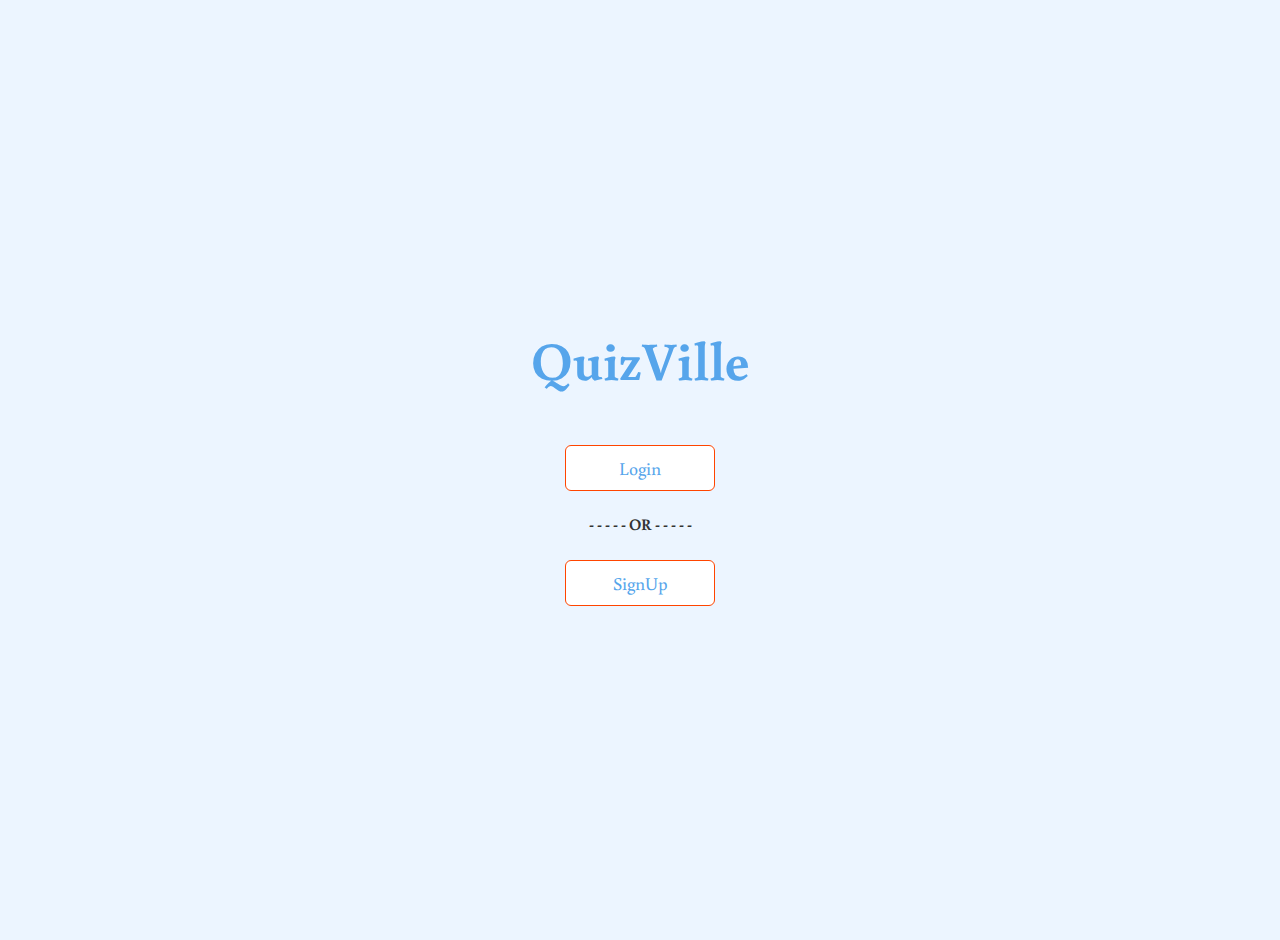
<file: index.html>
<!DOCTYPE html>
<html lang="en">
<head>
    <meta charset="UTF-8">
    <meta name="viewport" content="width=device-width, initial-scale=1.0">
    <link rel="stylesheet" href="app.css">
    <link href="https://fonts.googleapis.com/css2?family=Buenard&display=swap" rel="stylesheet">
    <title>Register</title>
</head>
<body>
    <div class="container height-fix">
        <div id="home" class="flex-center flex-column">
            <h1>QuizVille</h1>
             <a class="btn submit-btn" href="./login.html" id="">Login</a>
             <br>
             <p style="font-size: 16px; font-weight: 800;">- - - - - OR - - - - -</p>
            <br/>
            <br/> 
            <a class="btn submit-btn" href="./signup.html" id="">SignUp</a>
        </div>
    </div>
    
</body>
</html>
</file>
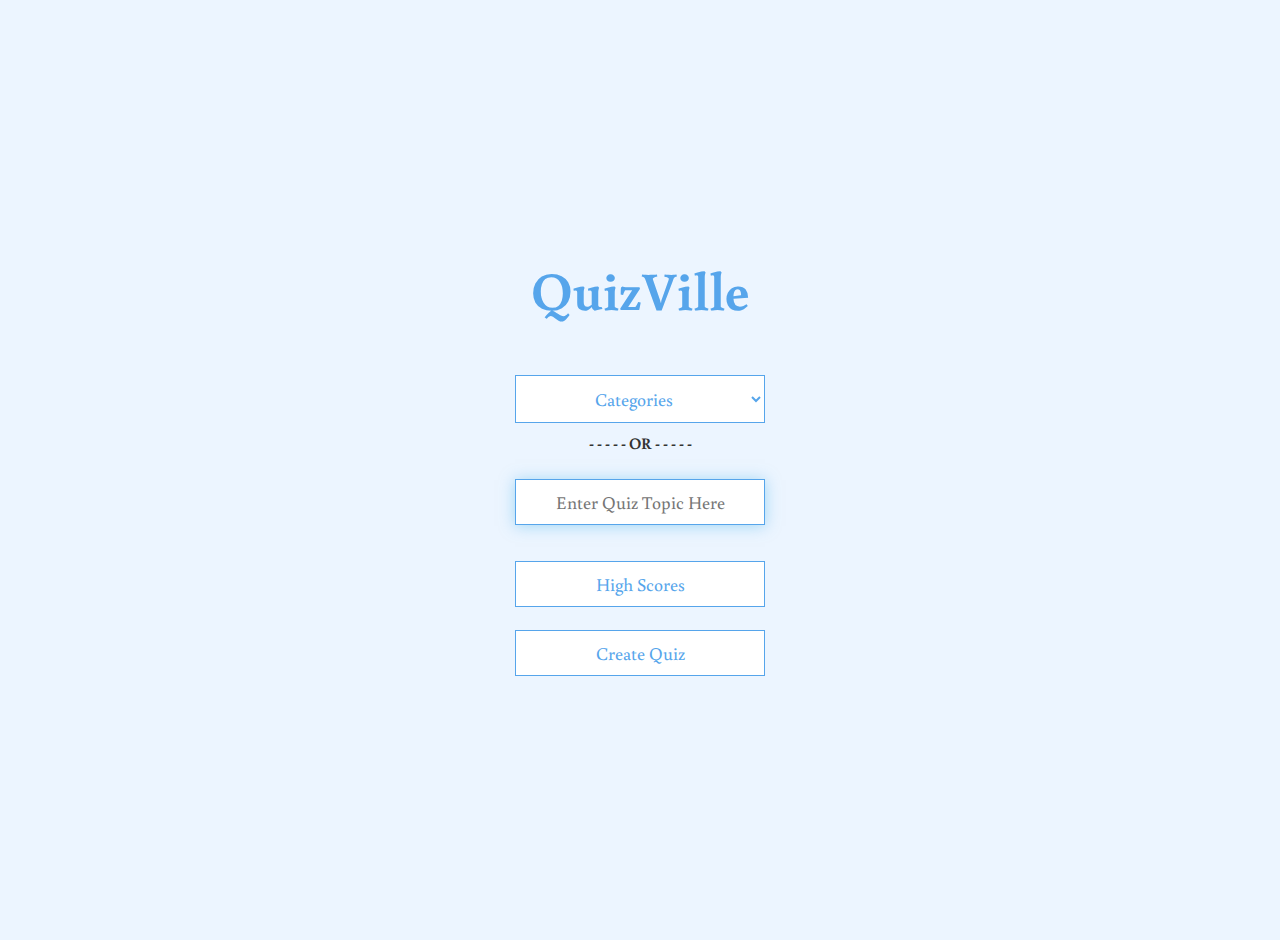
<file: base.html>
<!DOCTYPE html>
<html lang="en">
<head>
    <meta charset="UTF-8">
    <meta name="viewport" content="width=device-width, initial-scale=1.0">
    <link rel="stylesheet" href="./app.css">
    <link href="https://fonts.googleapis.com/css2?family=Buenard&display=swap" rel="stylesheet">
    <title>Quiz Quiz</title>
</head>
<body>
   <div class="container height-fix">
       <div id="home" class="flex-center flex-column">
           <h1>QuizVille</h1>
            <select class="btn text-center" name="categories" id="categories">
                <option value="choose">Categories</option>
                <option value="general">General-Knowledge</option>
                <option value="computer">Computers</option>
                <option value="vehicles">Vehicles</option>
                <option value="sports">Sports</option>
                <option value="geography">Geography</option>
                <option value="history">History</option>
                <option value="animations">Animations</option>
                <option value="any">All-Categories</option>
            </select>
            <a class="btn submit-btn" href="./game.html" id="play">Play</a>
            <p style="font-size: 16px; font-weight: 800;">- - - - - OR - - - - -</p>
           <br/>
           <br/>
           <input id="topic_input" class="btn" type="text" placeholder="Enter Quiz Topic Here"> 
           <br>
           <a class="btn submit-btn" href="./game.html" id="play2">Play</a>
           <br>
           <a class="btn" href="./highscores.html">High Scores</a>
           <br>
           <a class="btn" href="./create.html">Create Quiz</a>

       </div>
   </div>
   <script src="category.js"></script>
</body>
</html>
</file>
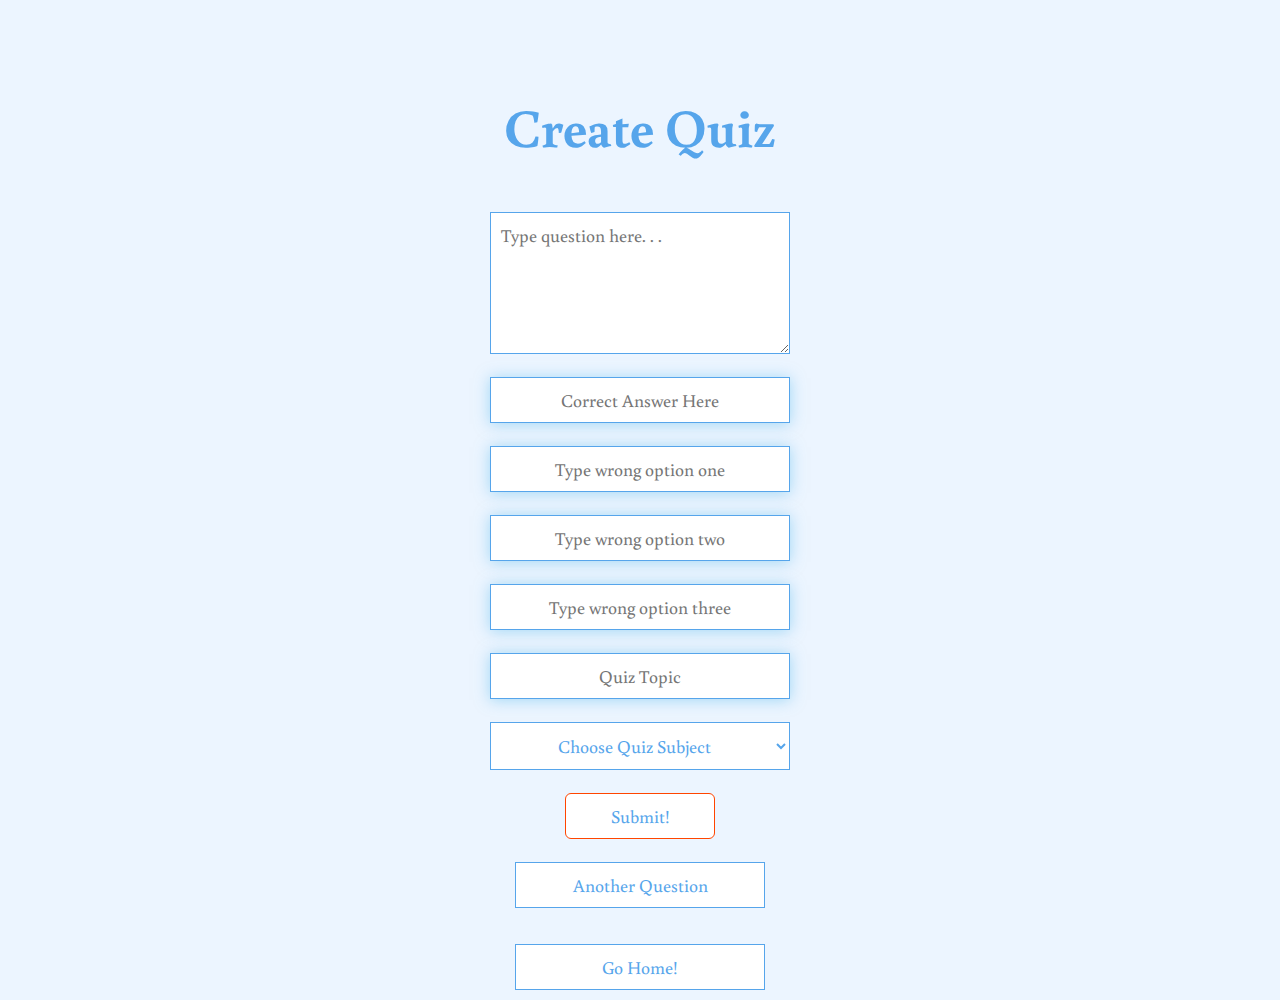
<file: create.html>
<!DOCTYPE html>
<html lang="en">
<head>
    <meta charset="UTF-8">
    <meta name="viewport" content="width=device-width, initial-scale=1.0">
    <link rel="stylesheet" href="app.css">
    <link href="https://fonts.googleapis.com/css2?family=Buenard&display=swap" rel="stylesheet">
    <title>Create Quiz</title>
</head>
<body>
    <div class="container height-fix">
        <div id="create" class="flex-center flex-column">
            <h1>Create Quiz</h1>
            <textarea name="" id="question" class="btn qn-btn" cols="20" rows="5" placeholder="Type question here. . ." required></textarea>
            <br>
            <input style="color:teal" class="btn qn-btn" type="text" id="answer" placeholder="Correct Answer Here" required/>
            <br>
            <input style="color:lightsalmon" class="btn qn-btn" type="text" id="wrong1" placeholder="Type wrong option one" required/>
            <br>
            <input style="color:lightsalmon" class="btn qn-btn" type="text" id="wrong2" placeholder="Type wrong option two" required/>
            <br>
            <input style="color:lightsalmon" class="btn qn-btn" type="text" id="wrong3" placeholder="Type wrong option three" required/>
            <br>
            <input class="btn qn-btn" type="text" id="topic" placeholder="Quiz Topic" required/>
            <br>
            <select class="btn text-center qn-btn" id="category" required>
                <option value="choose">Choose Quiz Subject</option>
                <option value="Biology">Biology</option>
                <option value="Chemistry">Chemistry</option>
                <option value="Computer">Computer</option>
                <option value="Geography">Geography</option>
                <option value="Physics">Physics</option>
                <option value="Mathematics">Mathematics</option>
                <option value="History">History</option>
            </select>
            <br>
            <button id="submit-btn" class="submit-btn" >Submit!</button>
            <br/>
            <a class="btn" href="./create.html">Another Question</a>
            <br/>
            <br/> 
            <a class="btn" href="./base.html" id="">Go Home!</a>
        </div>
    </div>
    <script src="./create.js"></script>
</body>
</html>
</file>
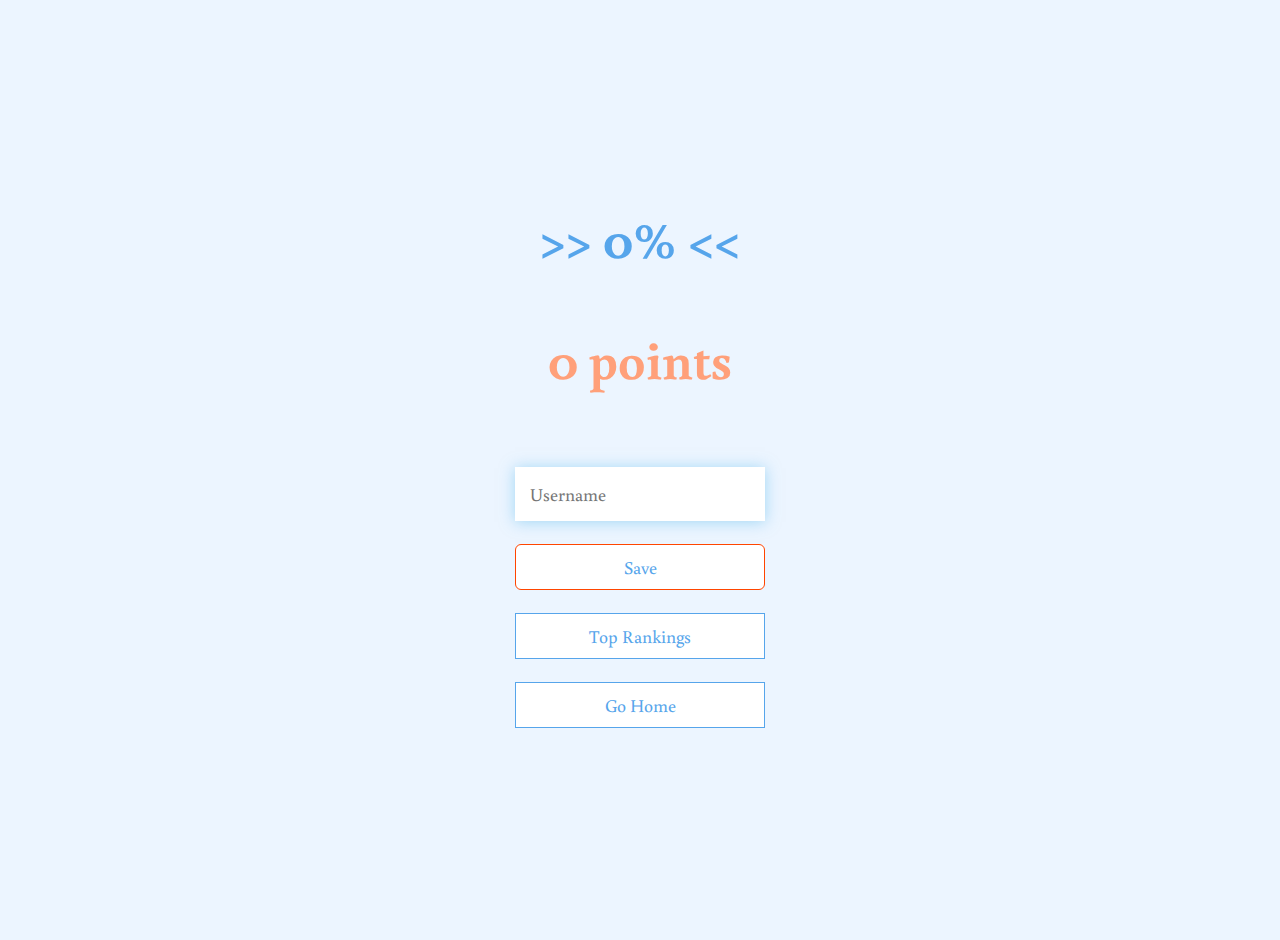
<file: end.html>
<!DOCTYPE html>
<html lang="en">
<head>
    <meta charset="UTF-8">
    <meta name="viewport" content="width=device-width, initial-scale=1.0">
    <link rel="stylesheet" href="app.css">
    <link href="https://fonts.googleapis.com/css2?family=Buenard&display=swap" rel="stylesheet">
    <title>Congrats!</title>
</head>
<body>
    <div class="container height-fix">
        <div id="end" class="flex-center flex-column">
            <h1 id="finalScore1">0</h1>
            <h1 id="finalScore2" style="color:lightsalmon">0</h1>
            <h3 id="totalPoints"></h3>
            <br>
            <form action="">
                <input id="username" type="text" name="username" placeholder="Username">
                <br>
                <button type="submit" class="btn" id="saveScoreBtn" onclick="saveHighScore(event)" disabled>Save</button>
            </form>
            <br>
            <a class="btn" href="/rank.html">Top Rankings</a>
            <br>
            <a class="btn" href="/base.html">Go Home</a>
        </div>
    </div>
    <script src='end.js'></script>
</body>
</html>
</file>
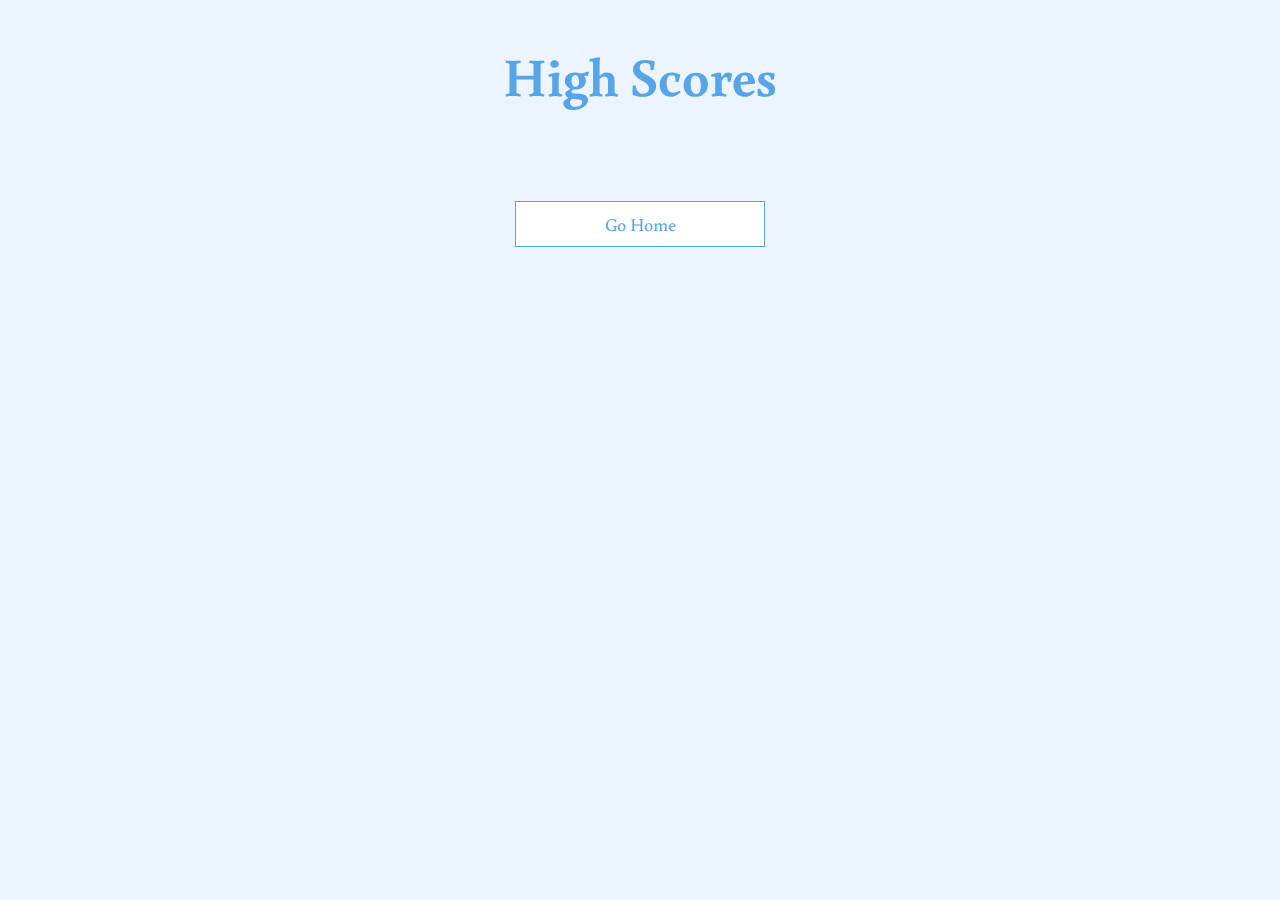
<file: highScores.html>
<!DOCTYPE html>
<html lang="en">
<head>
    <meta charset="UTF-8">
    <meta name="viewport" content="width=device-width, initial-scale=1.0">
    <title>High Scores</title>
    <link rel="stylesheet" href="app.css">
    <link rel="stylesheet" href="highScores.css">
    <link href="https://fonts.googleapis.com/css2?family=Buenard&display=swap" rel="stylesheet">
</head>
<body>
    <div class="container">
        <div id="highScores" class="flex-center flex-column">
            <h1 id="finalScore">High Scores</h1>
            <div id="highScoresList"></div>
            <a class="btn" href="/base.html">Go Home</a>
        </div>
    </div>
    <script src="highScores.js"></script>
</body>
</html>
</file>
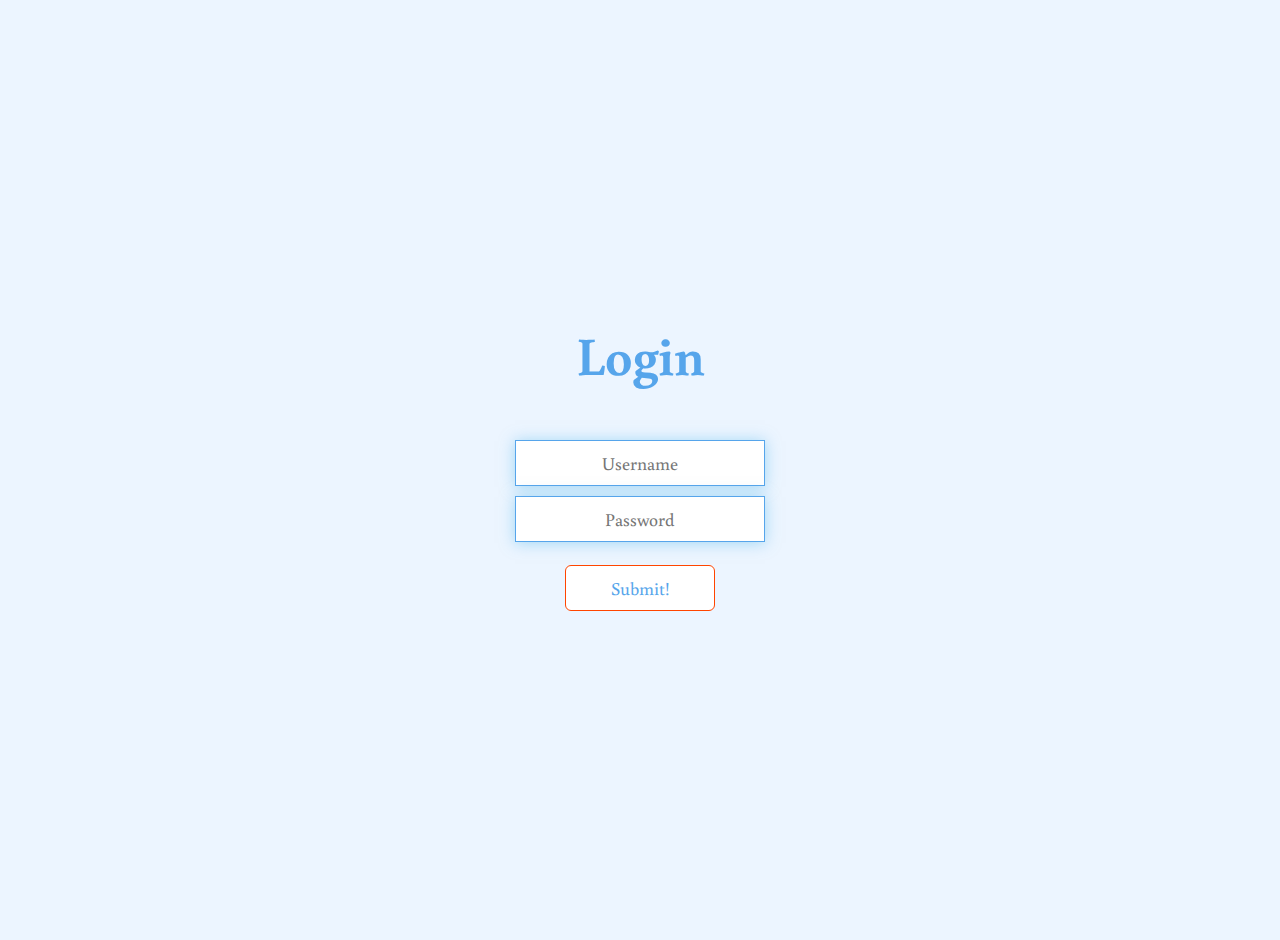
<file: login.html>
<!DOCTYPE html>
<html lang="en">
<head>
    <meta charset="UTF-8">
    <meta name="viewport" content="width=device-width, initial-scale=1.0">
    <link rel="stylesheet" href="app.css">
    <link href="https://fonts.googleapis.com/css2?family=Buenard&display=swap" rel="stylesheet">
    <title>Login</title>
</head>
<body>
    <div class="container height-fix">
        <div class="flex-center flex-column">
            <h1>Login</h1>
            <form id="Signup" class="" onSubmit="">
                <input
                    type="text"
                    id="username"
                    name="username"
                    class="btn"
                    placeholder="Username"
                    autocorrect="off"
                    autocomplete="off"
                />
                <input
                    type="text"
                    id="password"
                    name="password"
                    class="btn"
                    placeholder="Password"
                    autocorrect="off"
                    autocomplete="off"
                />
                <br />
                <button id="submit-btn2" class="submit-btn" >Submit!</button>
            </form>
        </div>
    </div>
    <script src="login.js"></script>
</body>
</html>
</file>
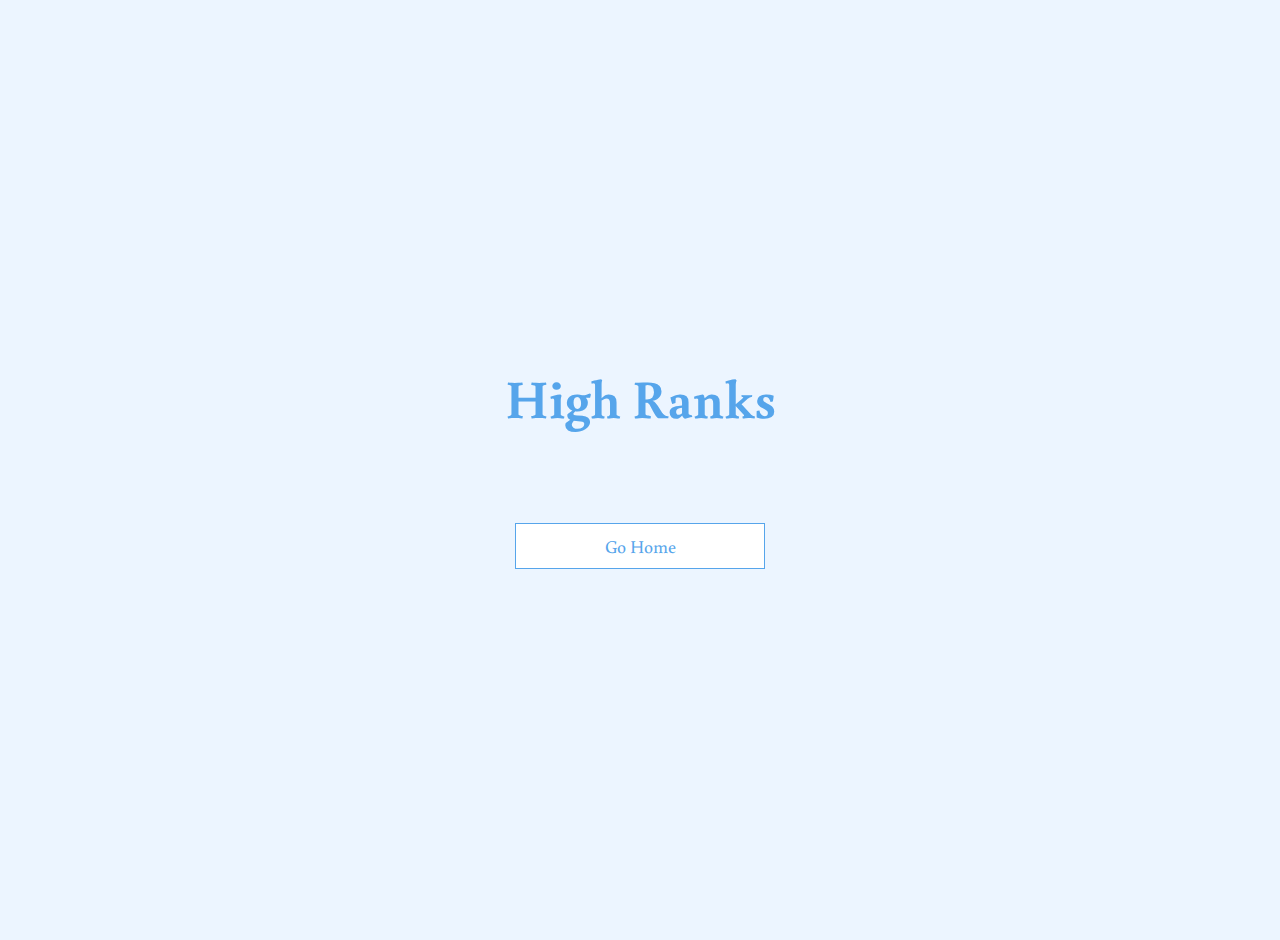
<file: rank.html>
<!DOCTYPE html>
<html lang="en">
<head>
    <meta charset="UTF-8">
    <meta name="viewport" content="width=device-width, initial-scale=1.0">
    <title>Top Quiz Ranks</title>
    <link rel="stylesheet" href="app.css">
    <link rel="stylesheet" href="highScores.css">
    <link href="https://fonts.googleapis.com/css2?family=Buenard&display=swap" rel="stylesheet">
</head>
<body>
    <div class="container height-fix">
        <div id="highScores" class="flex-center flex-column">
            <h1 id="finalScore">High Ranks</h1>
            <div id="highScoresList"></div>
            <a class="btn" href="/base.html">Go Home</a>
        </div>
    </div>
    <script src="rank.js"></script>
</body>
</html>
</file>
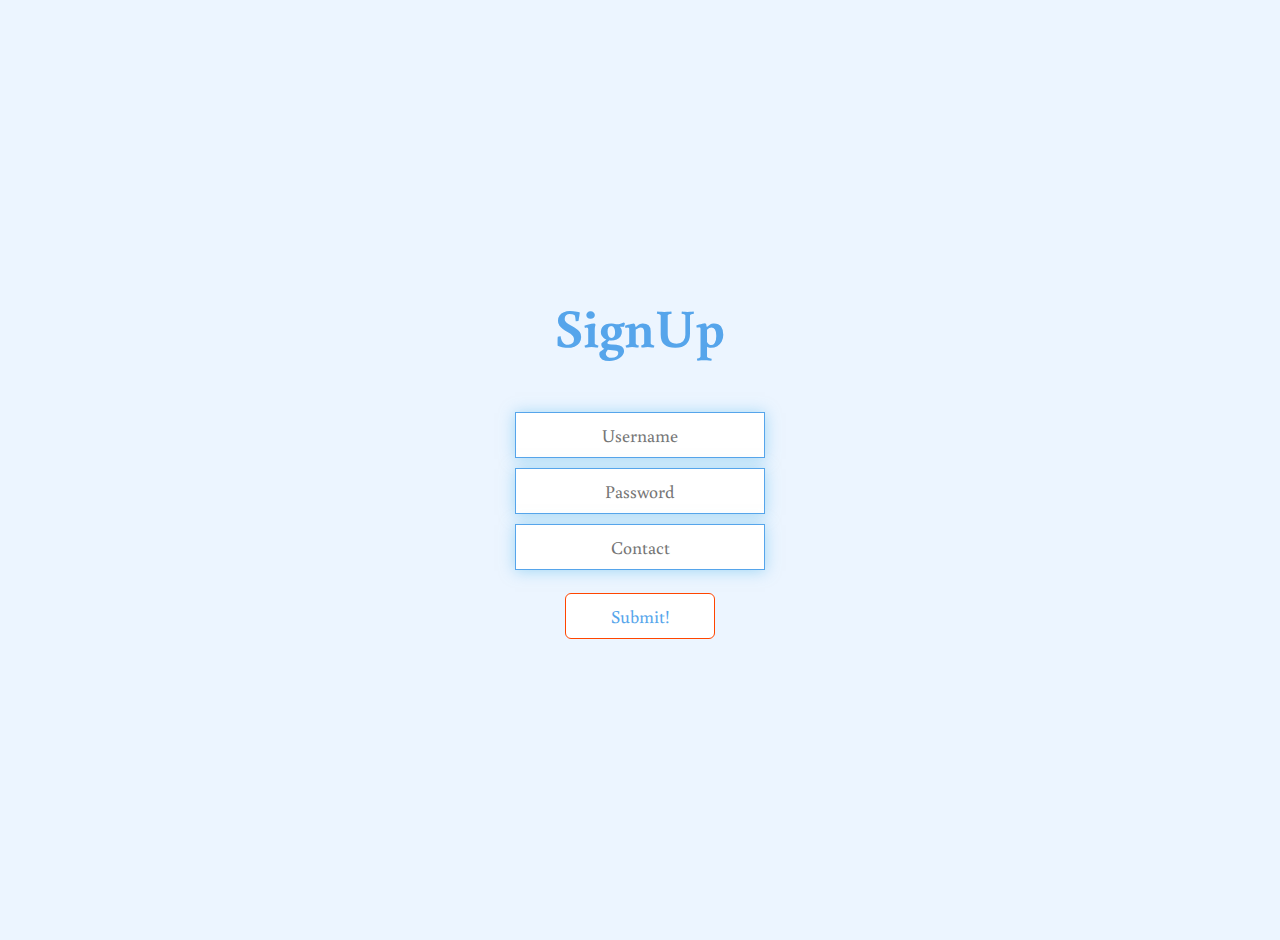
<file: signup.html>
<!DOCTYPE html>
<html lang="en">
<head>
    <meta charset="UTF-8">
    <meta name="viewport" content="width=device-width, initial-scale=1.0">
    <link rel="stylesheet" href="app.css">
    <link href="https://fonts.googleapis.com/css2?family=Buenard&display=swap" rel="stylesheet">
    <title>SignUp</title>
</head>
<body>
    <div class="container height-fix">
        <div class="flex-center flex-column">
            <h1>SignUp</h1>
            <form id="Signup" class="" onSubmit="">
                <input
                    type="text"
                    id="username"
                    name="username"
                    class="btn"
                    placeholder="Username"
                    autocorrect="off"
                    autocomplete="off"
                />
                <input
                    type="text"
                    id="password"
                    name="password"
                    class="btn"
                    placeholder="Password"
                    autocorrect="off"
                    autocomplete="off"
                />
                <input
                    type="text"
                    id="contact"
                    name="contact"
                    class="btn"
                    placeholder="Contact"
                    autocorrect="off"
                    autocomplete="off"
                />
                <br />
                <button id="submit-btn1" class="submit-btn" >Submit!</button>
            </form>
        </div>
    </div>
    <script src="signup.js"></script>
</body>
</html>
</file>
<file: app.css>
/* this root specifies the html tag "<html>" */
:root {
	background-color: #ecf5ff;
	/* this means 62.5% of the default font size (16px) which is equal to 10px  */
	font-size: 62.5%;
}

* {
	box-sizing: border-box;
	font-family: Arial, Helvetica, sans-serif;
	font-family: 'Buenard', serif;
	margin: 0;
	padding: 0;
	color: #333;
}

h1,
h2,
h3,
h4 {
	margin-bottom: 1rem;
}

h1 {
	font-size: 5.4rem;
	color: #56a5eb;
	margin-bottom: 5rem;
}

h1 > span {
	font-size: 2.4rem;
	font-weight: 500;
}

h2 {
	font-size: 4.2rem;
	margin-bottom: 4rem;
	font-weight: 700;
}

h3 {
	font-size: 2.8rem;
	font-weight: 500;
}

/* Utilities */

.container {
	width: 100vw;
	/* height: 100vh; */
	display: flex;
	justify-content: center;
	align-items: center;
	max-width: 80rem;
	margin: 2rem auto;
	padding: 2rem;
}

.height-fix{
	height: 100vh;
}

.container > * {
	/* css for any child of the container */
	width: 100%;
}

.flex-column {
	display: flex;
	flex-direction: column;
}
.flex-center {
	justify-content: center;
	align-items: center;
}
.justify-center {
	justify-content: center;
}
.text-center {
	text-align: center;
}
.hidden {
	display: none;
}

/* Buttons */
.btn {
	font-size: 1.8rem;
	padding: 1rem 0;
	width: 25rem;
	text-align: center;
	border: 0.1rem solid #56a5eb;
	margin-bottom: 1rem;
	text-decoration: none;
	color: #56a5eb;
	background-color: white;
}
.submit-btn {
	font-size: 1.8rem;
	padding: 1rem 0;
	width: 15rem;
	text-align: center;
	border: 0.1rem solid orangered;
	border-radius: 6px;
	margin-bottom: 1rem;
	text-decoration: none;
	color: #56a5eb;
	background-color: white;
}
.btn:hover {
	cursor: pointer;
	box-shadow: 0 0.4rem 1.4rem 0 rgba(86, 185, 235, 0.5);
	transform: translateY(-0.1rem);
	transition: transform 150ms;
}
.submit-btn:hover {
	cursor: pointer;
	box-shadow: 0 0.4rem 1.4rem 0 rgba(86, 185, 235, 0.5);
	transform: translateY(-0.1rem);
	transition: transform 150ms;
}
.btn[disabled]:hover {
	cursor: not-allowed;
	box-shadow: none;
	transform: none;
}

/* form */
form {
	width: 100%;
	display: flex;
	flex-direction: column;
	align-items: center;
}

input {
	margin-bottom: 1rem;
	width: 25rem;
	padding: 1.5rem;
	font-size: 1.8rem;
	border: none;
	box-shadow: 0 0.1rem 1.4rem 0 rgba(86, 185, 235, 0.5);
}
input ::placeholder {
	color: #aaa;
}

#question {
	text-align: left;
	/* margin-top: 5rem; */
	padding: 1rem;
}
#create {
	margin-top: 20rem;
	margin-bottom: 5rem;
}
.qn-btn {
	width: 30rem;
}
#saveScoreBtn {
	font-size: 1.8rem;
	padding: 1rem 0;
	width: 25rem;
	text-align: center;
	border: 0.1rem solid orangered;
	border-radius: 6px;
	margin-bottom: 1rem;
	text-decoration: none;
	color: #56a5eb;
	background-color: white;
}
</file>
<file: highScores.css>
#highScoresList{
    list-style: none;
    padding-left: 0;
    margin-bottom: 4rem;
}

.high-score{
    font-size: 2.8rem;
    margin-bottom: 0.5rem;
}

.high-score:hover{
transform: scale(1.025);
}
</file>
